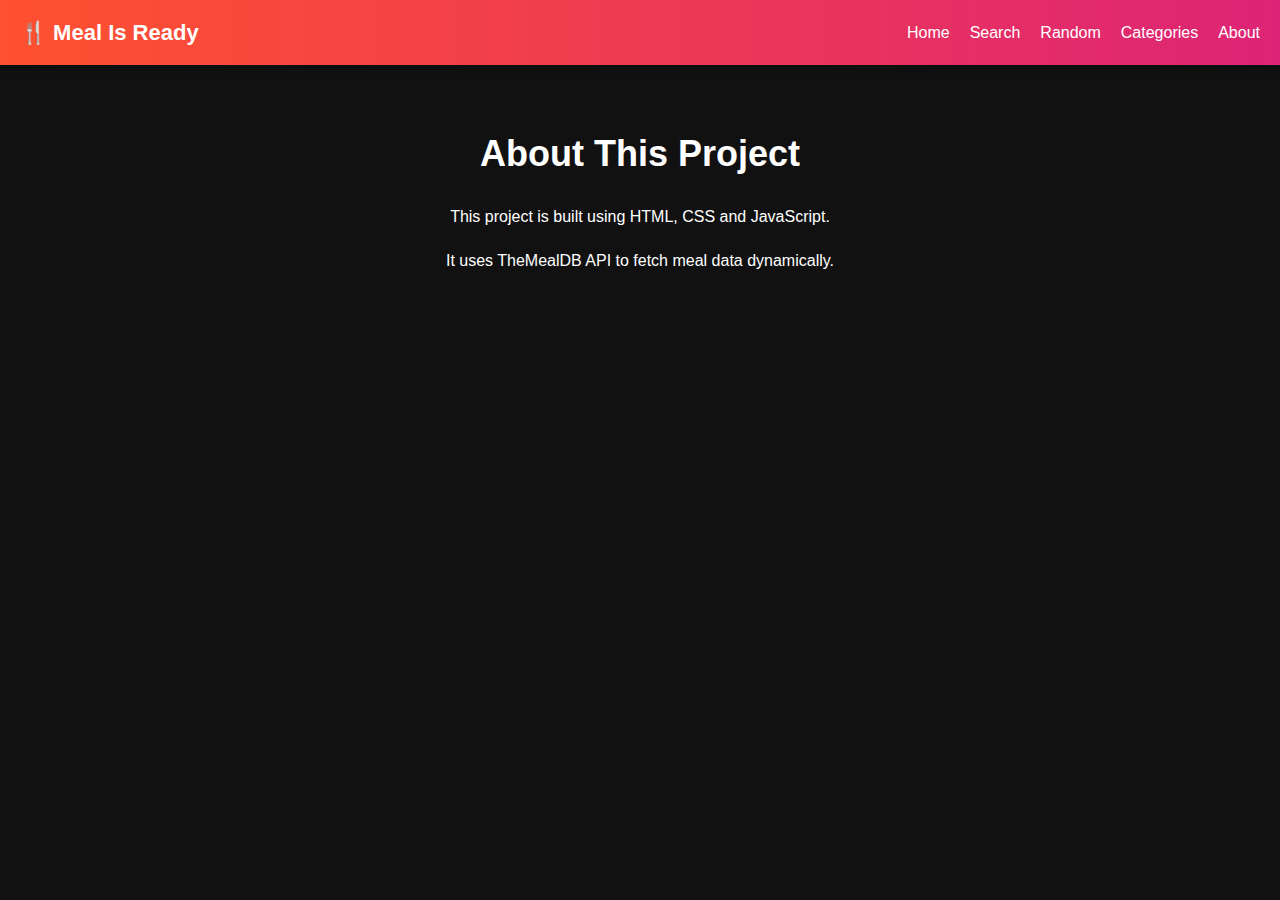
<file: about.html>
<!DOCTYPE html>
<html lang="en">
<head>
<meta charset="UTF-8">
<meta name="viewport" content="width=device-width, initial-scale=1.0">
<title>About Meal Is Ready - Food Recipe Discovery App</title>
<meta name="description" content="Learn about Meal Is Ready - a free app to discover and explore recipes from around the world.">
<meta name="keywords" content="about, meal app, food discovery, recipe app">
<link rel="preconnect" href="https://images.unsplash.com">
<link rel="dns-prefetch" href="https://www.themealdb.com">
<link rel="stylesheet" href="style.css">
</head>
<body>

<nav class="navbar">
<div class="logo">🍴 Meal Is Ready</div>
<button class="hamburger" id="hamburger">☰</button>
<div class="links" id="navLinks">
<a href="index.html">Home</a>
<a href="search.html">Search</a>
<a href="random.html">Random</a>
<a href="categories.html">Categories</a>
<a href="about.html">About</a>
</div>
</nav>

<div class="center">
<h1>About This Project</h1>
<p>This project is built using HTML, CSS and JavaScript.</p>
<p>It uses TheMealDB API to fetch meal data dynamically.</p>
</div>

<script src="script.js" async defer></script>
</body>
</html>
</file>
<file: style.css>
*{
margin:0;
padding:0;
box-sizing:border-box;
font-family:'Segoe UI',sans-serif;
}

html{
scroll-behavior:auto;
}

body{
background:#111;
color:white;
line-height:1.6;
}

nav.navbar{
display:flex;
justify-content:space-between;
align-items:center;
padding:15px 20px;
background:linear-gradient(90deg,#ff512f,#dd2476);
position:sticky;
top:0;
z-index:100;
box-shadow:0 2px 10px rgba(0,0,0,0.3);
will-change:auto;
}

.logo{
font-size:22px;
font-weight:bold;
}

.hamburger{
display:none;
background:none;
border:none;
color:white;
font-size:28px;
cursor:pointer;
padding:5px 10px;
}

.links{
display:flex;
gap:20px;
}

.links a{
color:white;
text-decoration:none;
font-weight:500;
transition:opacity 0.2s;
}

.links a:hover{
text-decoration:underline;
opacity:0.8;
}

@media(max-width:768px){
.hamburger{
display:block;
}

.links{
position:absolute;
top:60px;
left:0;
right:0;
background:linear-gradient(90deg,#ff512f,#dd2476);
flex-direction:column;
gap:0;
display:none;
padding:20px;
box-shadow:0 5px 15px rgba(0,0,0,0.3);
}

.links.active{
display:flex;
}

.links a{
padding:10px 0;
border-bottom:1px solid rgba(255,255,255,0.2);
}
}

@media(max-width:480px){
nav.navbar{
padding:12px 15px;
}

.logo{
font-size:18px;
}
}

.hero{
height:90vh;
min-height:500px;
background:url("https://images.unsplash.com/photo-1498837167922-ddd27525d352?w=1200&h=800&fit=crop") center/cover no-repeat;
background-attachment:scroll;
display:flex;
flex-direction:column;
justify-content:center;
align-items:center;
text-align:center;
padding:20px;
contain:layout;
}

.hero h1{
font-size:50px;
background:rgba(0,0,0,0.7);
padding:20px;
border-radius:10px;
line-height:1.2;
}

.hero p{
margin:20px;
font-size:20px;
background:rgba(0,0,0,0.5);
padding:10px 20px;
border-radius:5px;
}

@media(max-width:768px){
.hero{
height:auto;
min-height:400px;
background-attachment:scroll;
}

.hero h1{
font-size:32px;
padding:15px;
}

.hero p{
font-size:16px;
margin:15px;
}
}

@media(max-width:480px){
.hero{
min-height:350px;
}

.hero h1{
font-size:24px;
padding:10px;
}

.hero p{
font-size:14px;
margin:10px;
padding:8px 15px;
}
}

.btn{
padding:12px 25px;
background:#ff512f;
color:white;
text-decoration:none;
border-radius:25px;
transition:background 0.2s;
border:none;
cursor:pointer;
display:inline-block;
font-weight:600;
}

.btn:hover{
background:#dd2476;
}

@media(max-width:480px){
.btn{
padding:10px 20px;
font-size:14px;
}
}

.featured{
padding:60px 40px;
text-align:center;
}

.featured h2{
font-size:36px;
margin-bottom:20px;
}

.food-grid{
display:grid;
grid-template-columns:repeat(auto-fit,minmax(250px,1fr));
gap:30px;
margin-top:30px;
}

@media(max-width:768px){
.featured{
padding:40px 20px;
}

.featured h2{
font-size:28px;
}

.food-grid{
grid-template-columns:repeat(auto-fit,minmax(200px,1fr));
gap:20px;
}
}

@media(max-width:480px){
.featured{
padding:30px 15px;
}

.featured h2{
font-size:22px;
}

.food-grid{
grid-template-columns:1fr;
gap:15px;
}
}

.food-card{
background:#1c1c1c;
border-radius:15px;
overflow:hidden;
transition:box-shadow 0.15s;
box-shadow:0 4px 12px rgba(0,0,0,0.3);
cursor:pointer;
contain:layout style paint;
}

.food-card img{
width:100%;
height:auto;
object-fit:cover;
aspect-ratio:4/3;
display:block;
}
}

.food-card h3{
padding:15px;
font-size:18px;
margin:0;
}

.food-card:hover{
box-shadow:0 6px 16px rgba(0,0,0,0.4);
}

@media(max-width:768px){
.food-card img{
height:180px;
}

.food-card h3{
padding:12px;
font-size:16px;
}
}

@media(max-width:480px){
.food-card{
border-radius:12px;
}

.food-card img{
height:150px;
}

.food-card h3{
padding:10px;
font-size:14px;
}
}

footer{
background:#000;
text-align:center;
padding:20px;
margin-top:40px;
font-size:14px;
border-top:1px solid #333;
}

@media(max-width:768px){
footer{
font-size:12px;
padding:15px;
}
}

/* Search and Meal Pages Styles */
.search-box{
text-align:center;
padding:30px 20px;
}

.search-box input{
padding:12px 20px;
width:100%;
max-width:400px;
border:none;
border-radius:25px;
margin-right:10px;
font-size:16px;
}

.search-box button{
padding:12px 30px;
background:#ff512f;
color:white;
border:none;
border-radius:25px;
cursor:pointer;
font-weight:600;
transition:background 0.2s;
}

.search-box button:hover{
background:#dd2476;
}

@media(max-width:768px){
.search-box{
padding:20px 15px;
}

.search-box input{
margin-right:0;
margin-bottom:10px;
}
}

.main{
padding:30px 20px;
max-width:1200px;
margin:0 auto;
display:grid;
grid-template-columns:repeat(auto-fit,minmax(250px,1fr));
gap:20px;
}

@media(max-width:768px){
.main{
padding:20px 15px;
grid-template-columns:repeat(auto-fit,minmax(200px,1fr));
}
}

@media(max-width:480px){
.main{
padding:15px 10px;
grid-template-columns:1fr;
}
}

.card{
background:#1c1c1c;
border-radius:15px;
overflow:hidden;
transition:box-shadow 0.15s;
box-shadow:0 4px 12px rgba(0,0,0,0.3);
contain:layout style paint;
}

.card img{
width:100%;
height:auto;
object-fit:cover;
aspect-ratio:4/3;
display:block;
}

.card h3{
padding:15px;
font-size:18px;
}

.card h2{
padding:20px 15px 0;
margin:0;
}

.card p{
font-size:14px;
line-height:1.6;
padding:15px;
}

.card:hover{
box-shadow:0 6px 16px rgba(0,0,0,0.4);
}

@media(max-width:768px){
.card img{
height:180px;
}
}

@media(max-width:480px){
.card img{
height:150px;
}

.card h3,
.card p{
font-size:14px;
}
}

.center{
text-align:center;
padding:60px 20px;
max-width:800px;
margin:0 auto;
}

.center h1{
font-size:36px;
margin-bottom:20px;
}

.center p{
font-size:16px;
line-height:1.8;
margin:15px 0;
}

@media(max-width:768px){
.center{
padding:40px 20px;
}

.center h1{
font-size:28px;
}
}

@media(max-width:480px){
.center{
padding:30px 15px;
}

.center h1{
font-size:22px;
}

.center p{
font-size:14px;
}
}
</file>
